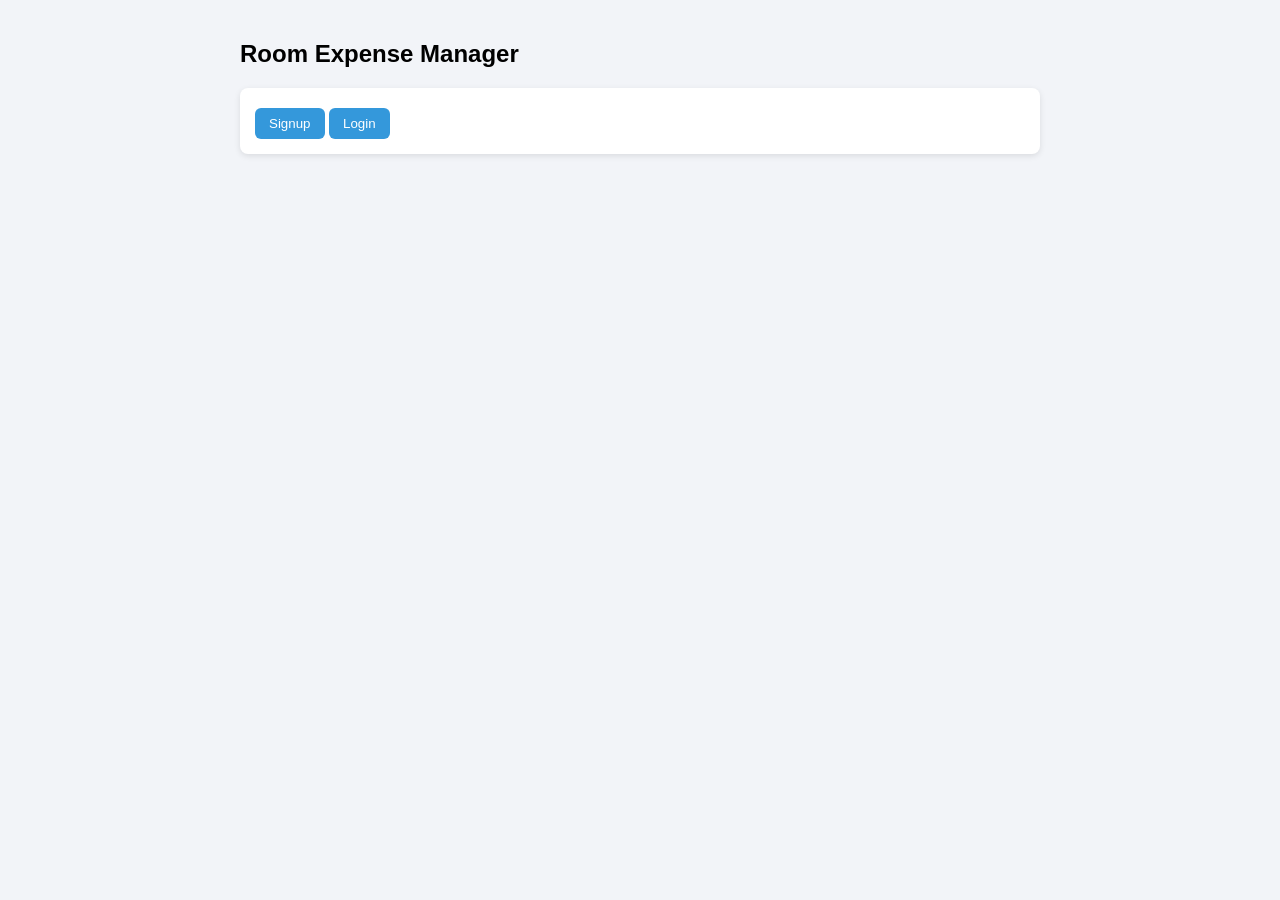
<file: index.html>
<!DOCTYPE html>
<html>
<head>
<title>Room Expense Manager</title>
<link rel="stylesheet" href="style.css">
</head>
<body>
<div class="container">
<h2>Room Expense Manager</h2>
<div class="card">
<a href="signup.html"><button>Signup</button></a>
<a href="login.html"><button>Login</button></a>
</div>
</div>
</body>
</html>
</file>
<file: style.css>
body{
font-family:Arial;
background:#f2f4f8;
margin:0;
padding:20px;
}

.container{
max-width:800px;
margin:auto;
}

.card{
background:white;
padding:15px;
margin-top:10px;
border-radius:8px;
box-shadow:0 2px 6px rgba(0,0,0,0.1);
}

button{
padding:8px 14px;
border:none;
border-radius:6px;
background:#3498db;
color:white;
cursor:pointer;
margin-top:5px;
}

input,select{
width:100%;
padding:8px;
margin-top:6px;
margin-bottom:10px;
border-radius:6px;
border:1px solid #ccc;
}

@media(max-width:600px){
button{width:100%;}
}
</file>
